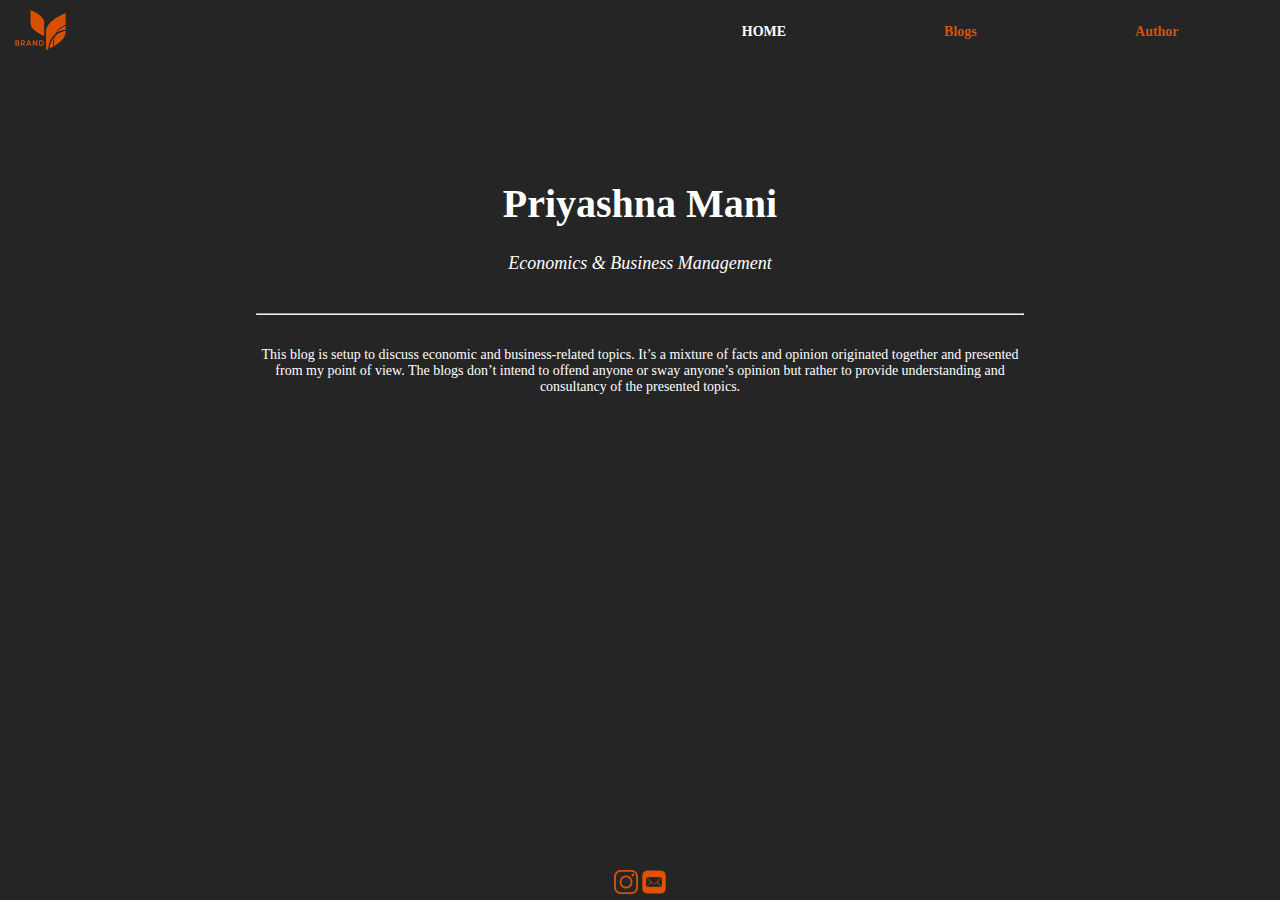
<file: index.html>
<!DOCTYPE html>
<html>
<head>
  <link rel="shortcut icon" href="images/icon.ico" />
  <meta charset="utf-8">
  <meta name="viewport" content="width=device-width">
  <meta name="description" content="Priyashna Mani | Economics and Business Management - Blog Site">
  <meta name="keywords" content="economics, business, management, blog,">
  <meta name="author" content="Troy McLaren">
  <title>Priyashna Mani | Home</title>
  <link rel="stylesheet" href="css/style.css">
</head>
<body>

  <header>
    <a href="index.html">
      <div id="logo">
        <img src="images/logo.png" alt="">
      </div>
    </a>

    <div class="spacer">

    </div>

    <a href="author.html">
      <div class="pages">
        <p>Author</p>
      </div>
    </a>

    <a href="blogs.html">
      <div class="pages">
        <p>Blogs</p>
      </div>
    </a>

    <a href="index.html">
      <div class="pages" id="home-page">
        <p>Home</p>
      </div>
    </a>
  </header>

  <div class="home">
    <div id="intro">
      <h1>Priyashna Mani</h1>
      <h2>Economics & Business Management</h2>
    </div>

    <div class="home-description">
      <br>
      <hr>
      <br>
      <p>
        This blog is setup to discuss economic and business-related topics. It’s a mixture of facts and opinion originated together and presented from my point of view. The blogs don’t intend to offend anyone or sway anyone’s opinion but rather to provide understanding and consultancy of the presented topics.
      </p>

    </div>
  </div>


    <footer>
      <a href="https://www.instagram.com/pri.mani.blog" target="_blank">
        <img src="images/instagram-icon.png" height="80%" alt="">
      </a>
      <a href="mailto:pri.mani.blog@gmail.com?subject=Priya Mali Blogs">
        <img src="images/email-icon.png" height="80%" alt="">
      </a>
    </footer>
</body>
</html>
</file>
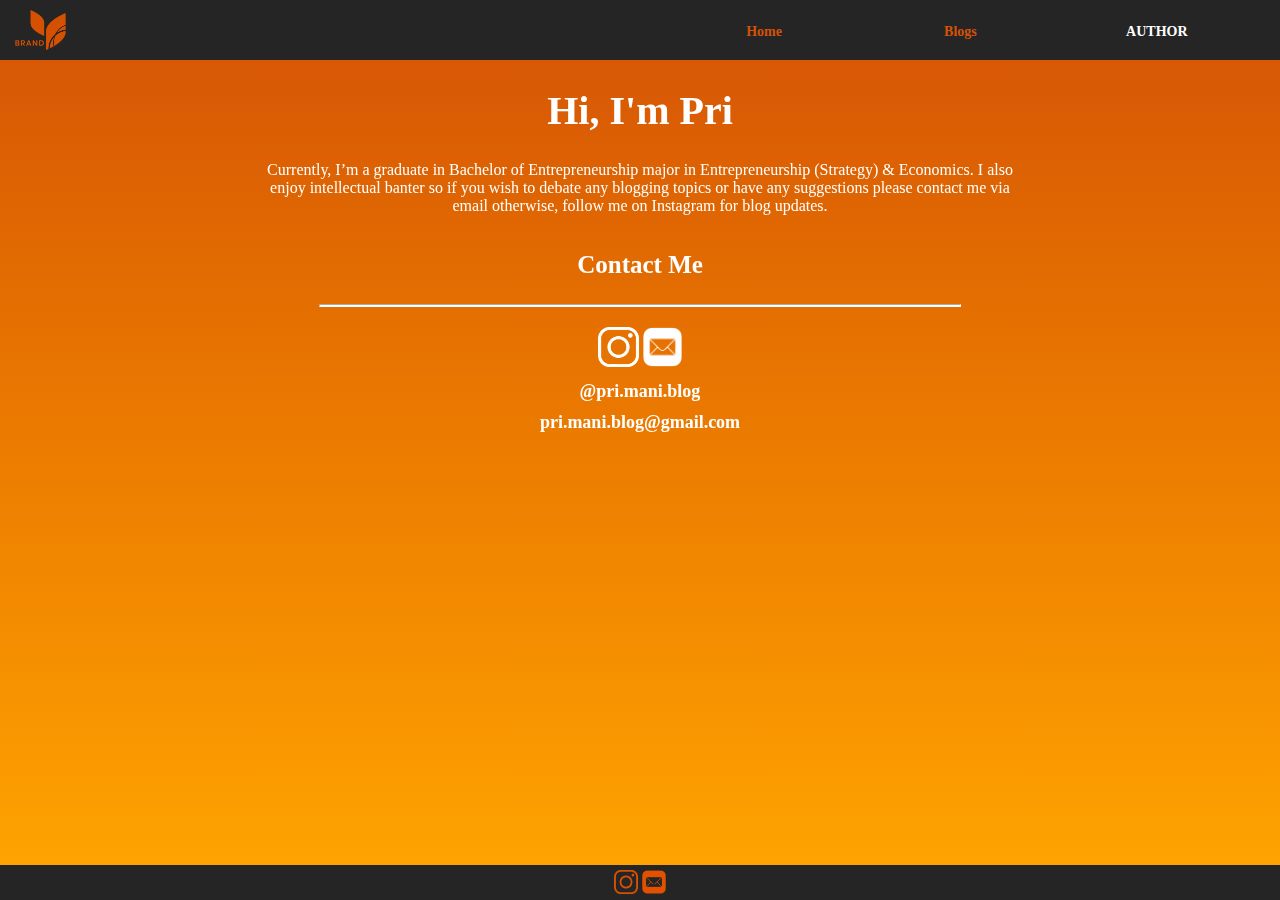
<file: author.html>
<!DOCTYPE html>
<html>
<head>
  <link rel="shortcut icon" href="images/icon.ico" />
  <meta charset="utf-8">
  <meta name="viewport" content="width=device-width">
  <meta name="description" content="Priyashna Mani | Economics and Business Management - Blog Site">
  <meta name="keywords" content="economics, business, management, blog,">
  <meta name="author" content="Troy McLaren">
  <title>Priyashna Mani | Author</title>
  <link rel="stylesheet" href="css/style.css">
</head>
<body>
  <header>
    <a href="index.html">
      <div id="logo">
        <img src="images/logo.png" alt="">
      </div>
    </a>

    <div class="spacer">

    </div>

    <a href="author.html">
      <div class="pages" id="author-page">
        <p>Author</p>
      </div>
    </a>

    <a href="blogs.html">
      <div class="pages">
        <p>Blogs</p>
      </div>
    </a>

    <a href="index.html">
      <div class="pages">
        <p>Home</p>
      </div>
    </a>
  </header>

  <div class="orange">

  </div>

  <div class="author-div">
    <div class="about">
      <h1>Hi, I'm Pri</h1>
      <p>
        Currently, I’m a graduate in Bachelor of Entrepreneurship major in Entrepreneurship (Strategy) & Economics. I also enjoy intellectual banter so if you wish to debate any blogging topics or have any suggestions please contact me via email otherwise, follow me on Instagram for blog updates.       </p>
      </div>

      <div class="contact">
        <h3>Contact Me</h3>
      </div>
    </div>

    <div class="author-hr">
      <hr>
    </div>

    <a href="mailto:pri.mani.blog@gmail.com?subject=Priya Mali Blogs">
      <div class="contact-info">
        <!-- <div class="contact-spacer"></div> -->
        <div class="image">
          <a href="https://www.instagram.com/pri.mani.blog" target="_blank">
            <img src="images/instagram-icon-white.png" height="40px" alt="">
          </a>
          <a href="mailto:pri.mani.blog@gmail.com?subject=Priya Mali Blogs">
            <img src="images/email-icon-white.png" height="40px" alt="">
          </a>
        </div>
      </div>

      <a href="https://www.instagram.com/pri.mani.blog" target="_blank">
        <div class="contact-name">
          <p>@pri.mani.blog</p>
        </div>
      </a>

      <a href="mailto:pri.mani.blog@gmail.com?subject=Priya Mali Blogs">
        <div class="contact-name">
          <p>pri.mani.blog@gmail.com</p>
        </div>
      </a>

      <div class="author-spacer">

      </div>

      <footer>
        <a href="https://www.instagram.com/pri.mani.blog" target="_blank">
          <img src="images/instagram-icon.png" height="80%" alt="">
        </a>
        <a href="mailto:pri.mani.blog@gmail.com?subject=Priya Mali Blogs">
          <img src="images/email-icon.png" height="80%" alt="">
        </a>
      </footer>

    </body>
    </html>
</file>
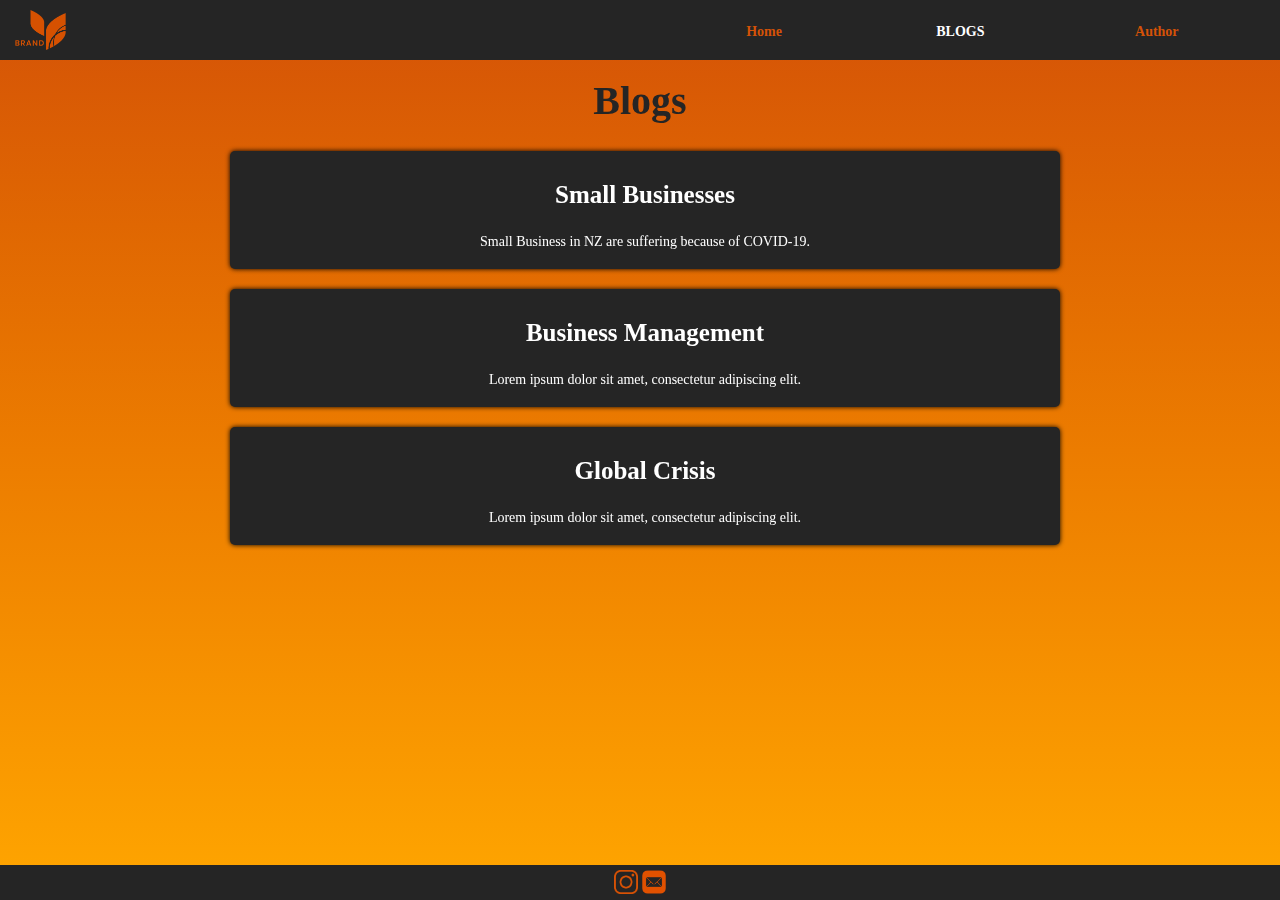
<file: blogs.html>
<!DOCTYPE html>
<html>
<head>
  <link rel="shortcut icon" href="images/icon.ico" />
  <meta charset="utf-8">
  <meta name="viewport" content="width=device-width">
  <meta name="description" content="Priyashna Mani | Economics and Business Management - Blog Site">
  <meta name="keywords" content="economics, business, management, blog,">
  <meta name="author" content="Troy McLaren">
  <title>Priyashna Mani | Blogs</title>
  <link rel="stylesheet" href="css/style.css">
</head>
<body>
  <header>
    <a href="index.html">
      <div id="logo">
        <img src="images/logo.png" alt="">
      </div>
    </a>

    <div class="spacer">

    </div>

    <a href="author.html">
      <div class="pages">
        <p>Author</p>
      </div>
    </a>

    <a href="blogs.html">
      <div class="pages" id="blogs-page">
        <p>Blogs</p>
      </div>
    </a>

    <a href="index.html">
      <div class="pages">
        <p>Home</p>
      </div>
    </a>
  </header>

  <div class="orange"></div>


  <div class="blogs-div" id="blogs">
    <div class="intro">
      <h1>Blogs</h1>
    </div>

    <a href="blogs/blog-1.html">
      <div id="blog-1" class="black">
        <h3>Small Businesses</h3>
        <p>
          Small Business in NZ are suffering because of COVID-19.
        </p>
      </div>
    </a>

    <a href="blogs/blog-2.html">
      <div id="blog-2" class="black">
        <h3>Business Management</h3>
        <p>
          Lorem ipsum dolor sit amet, consectetur adipiscing elit.
        </p>
      </div>
    </a>

    <a href="blogs/blog-3.html">
      <div id="blog-3" class="black">
        <h3>Global Crisis</h3>
        <p>
          Lorem ipsum dolor sit amet, consectetur adipiscing elit.
        </p>
      </div>
    </a>
  </div>


  <footer>
    <a href="https://www.instagram.com/pri.mani.blog" target="_blank">
      <img src="images/instagram-icon.png" height="80%" alt="">
    </a>
    <a href="mailto:pri.mani.blog@gmail.com?subject=Priya Mali Blogs">
      <img src="images/email-icon.png" height="80%" alt="">
    </a>
  </footer>

  </body>
  </html>
</file>
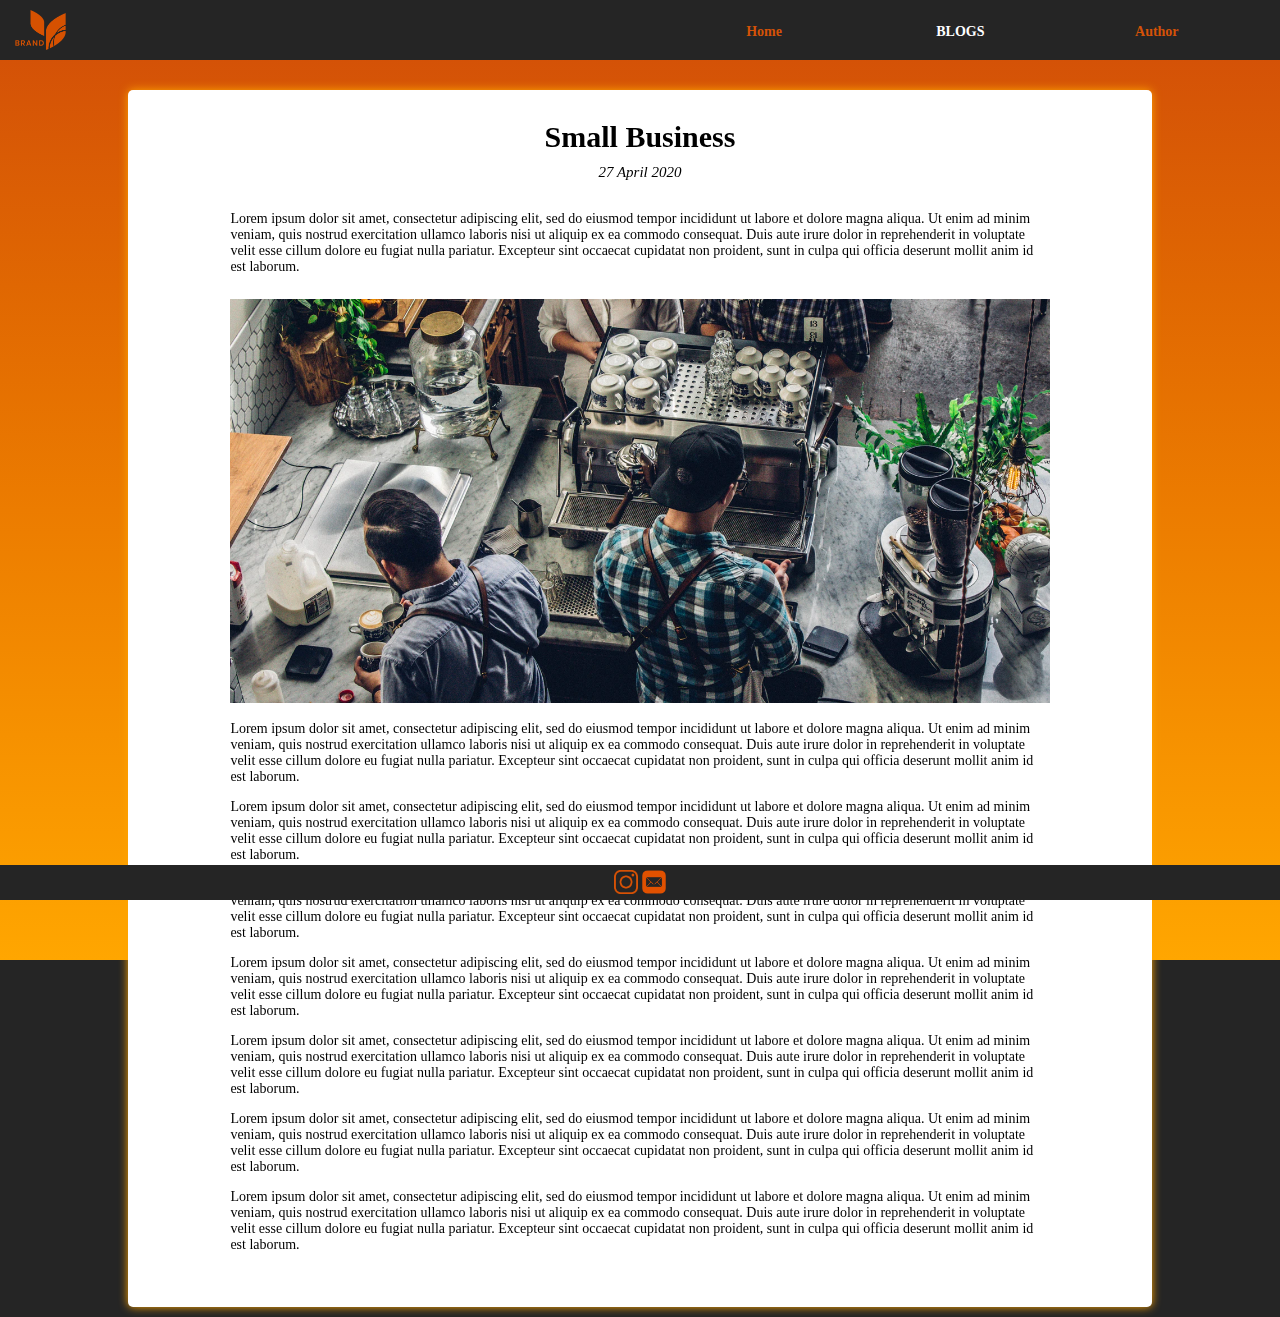
<file: blogs/blog-1.html>
<!DOCTYPE html>
<html>
<head>
  <link rel="shortcut icon" href="../images/icon.ico" />
  <meta charset="utf-8">
  <meta name="viewport" content="width=device-width">
  <meta name="description" content="Priyashna Mani | Economics and Business Management - Blog Site">
  <meta name="keywords" content="economics, business, management, blog,">
  <meta name="author" content="Troy McLaren">
  <title>Priyashna Mani | Small Business</title>
  <link rel="stylesheet" href="../css/style.css">
</head>
<body>
  <header>
    <a href="../index.html">
      <div id="logo">
        <img src="../images/logo.png" alt="">
      </div>
    </a>

    <div class="spacer">

    </div>

    <a href="../author.html">
      <div class="pages">
        <p>Author</p>
      </div>
    </a>

    <a href="../blogs.html">
      <div class="pages" id="blogs-page">
        <p>Blogs</p>
      </div>
    </a>

    <a href="../index.html">
      <div class="pages">
        <p>Home</p>
      </div>
    </a>
  </header>

  <div class="orange"></div>

  <div class="blog-entry-div">
    <div class="blog">
      <h1>Small Business</h1>
      <h2>27 April 2020</h2>
      <p>
        Lorem ipsum dolor sit amet, consectetur adipiscing elit, sed do eiusmod tempor incididunt ut labore et dolore magna aliqua. Ut enim ad minim veniam, quis nostrud exercitation ullamco laboris nisi ut aliquip ex ea commodo consequat. Duis aute irure dolor in reprehenderit in voluptate velit esse cillum dolore eu fugiat nulla pariatur. Excepteur sint occaecat cupidatat non proident, sunt in culpa qui officia deserunt mollit anim id est laborum.
      </p>
      <img src="../images/small-business.png" alt="">
      <p>
        Lorem ipsum dolor sit amet, consectetur adipiscing elit, sed do eiusmod tempor incididunt ut labore et dolore magna aliqua. Ut enim ad minim veniam, quis nostrud exercitation ullamco laboris nisi ut aliquip ex ea commodo consequat. Duis aute irure dolor in reprehenderit in voluptate velit esse cillum dolore eu fugiat nulla pariatur. Excepteur sint occaecat cupidatat non proident, sunt in culpa qui officia deserunt mollit anim id est laborum.
      </p>
      <p>
        Lorem ipsum dolor sit amet, consectetur adipiscing elit, sed do eiusmod tempor incididunt ut labore et dolore magna aliqua. Ut enim ad minim veniam, quis nostrud exercitation ullamco laboris nisi ut aliquip ex ea commodo consequat. Duis aute irure dolor in reprehenderit in voluptate velit esse cillum dolore eu fugiat nulla pariatur. Excepteur sint occaecat cupidatat non proident, sunt in culpa qui officia deserunt mollit anim id est laborum.
      </p>
      <p>
        Lorem ipsum dolor sit amet, consectetur adipiscing elit, sed do eiusmod tempor incididunt ut labore et dolore magna aliqua. Ut enim ad minim veniam, quis nostrud exercitation ullamco laboris nisi ut aliquip ex ea commodo consequat. Duis aute irure dolor in reprehenderit in voluptate velit esse cillum dolore eu fugiat nulla pariatur. Excepteur sint occaecat cupidatat non proident, sunt in culpa qui officia deserunt mollit anim id est laborum.
      </p>
      <p>
        Lorem ipsum dolor sit amet, consectetur adipiscing elit, sed do eiusmod tempor incididunt ut labore et dolore magna aliqua. Ut enim ad minim veniam, quis nostrud exercitation ullamco laboris nisi ut aliquip ex ea commodo consequat. Duis aute irure dolor in reprehenderit in voluptate velit esse cillum dolore eu fugiat nulla pariatur. Excepteur sint occaecat cupidatat non proident, sunt in culpa qui officia deserunt mollit anim id est laborum.
      </p>
      <p>
        Lorem ipsum dolor sit amet, consectetur adipiscing elit, sed do eiusmod tempor incididunt ut labore et dolore magna aliqua. Ut enim ad minim veniam, quis nostrud exercitation ullamco laboris nisi ut aliquip ex ea commodo consequat. Duis aute irure dolor in reprehenderit in voluptate velit esse cillum dolore eu fugiat nulla pariatur. Excepteur sint occaecat cupidatat non proident, sunt in culpa qui officia deserunt mollit anim id est laborum.
      </p>
      <p>
        Lorem ipsum dolor sit amet, consectetur adipiscing elit, sed do eiusmod tempor incididunt ut labore et dolore magna aliqua. Ut enim ad minim veniam, quis nostrud exercitation ullamco laboris nisi ut aliquip ex ea commodo consequat. Duis aute irure dolor in reprehenderit in voluptate velit esse cillum dolore eu fugiat nulla pariatur. Excepteur sint occaecat cupidatat non proident, sunt in culpa qui officia deserunt mollit anim id est laborum.
      </p>
      <p>
        Lorem ipsum dolor sit amet, consectetur adipiscing elit, sed do eiusmod tempor incididunt ut labore et dolore magna aliqua. Ut enim ad minim veniam, quis nostrud exercitation ullamco laboris nisi ut aliquip ex ea commodo consequat. Duis aute irure dolor in reprehenderit in voluptate velit esse cillum dolore eu fugiat nulla pariatur. Excepteur sint occaecat cupidatat non proident, sunt in culpa qui officia deserunt mollit anim id est laborum.
      </p>
    </div>
  </div>


  <footer>
    <a href="https://www.instagram.com/pri.mani.blog" target="_blank">
      <img src="../images/instagram-icon.png" height="80%" alt="">
    </a>
    <a href="mailto:pri.mani.blog@gmail.com?subject=Priya Mali Blogs">
      <img src="../images/email-icon.png" height="80%" alt="">
    </a>
  </footer>

</body>
</html>
</file>
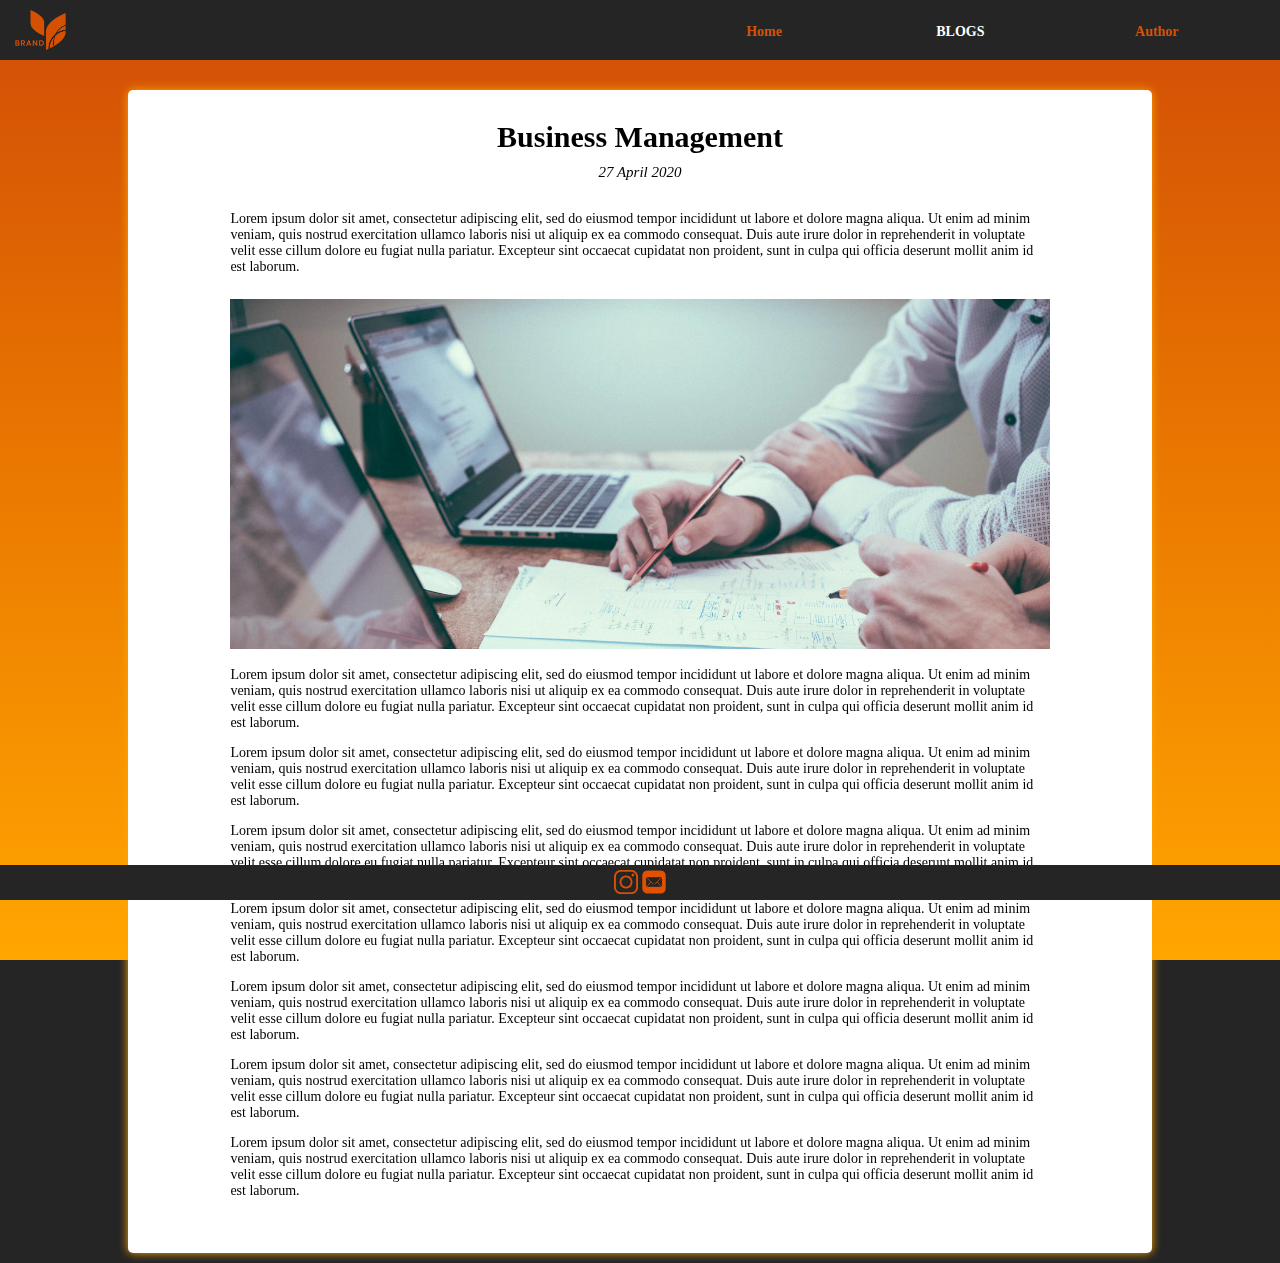
<file: blogs/blog-2.html>
<!DOCTYPE html>
<html>
<head>
  <link rel="shortcut icon" href="../images/icon.ico" />
  <meta charset="utf-8">
  <meta name="viewport" content="width=device-width">
  <meta name="description" content="Priyashna Mani | Economics and Business Management - Blog Site">
  <meta name="keywords" content="economics, business, management, blog,">
  <meta name="author" content="Troy McLaren">
  <title>Priyashna Mani | Business Management</title>
  <link rel="stylesheet" href="../css/style.css">
</head>
<body>
  <header>
    <a href="../index.html">
      <div id="logo">
        <img src="../images/logo.png" alt="">
      </div>
    </a>

    <div class="spacer">

    </div>

    <a href="../author.html">
      <div class="pages">
        <p>Author</p>
      </div>
    </a>

    <a href="../blogs.html">
      <div class="pages" id="blogs-page">
        <p>Blogs</p>
      </div>
    </a>

    <a href="../index.html">
      <div class="pages">
        <p>Home</p>
      </div>
    </a>
  </header>

  <div class="orange"></div>

  <div class="blog-entry-div">
    <div class="blog">
      <h1>Business Management</h1>
      <h2>27 April 2020</h2>
      <p>
        Lorem ipsum dolor sit amet, consectetur adipiscing elit, sed do eiusmod tempor incididunt ut labore et dolore magna aliqua. Ut enim ad minim veniam, quis nostrud exercitation ullamco laboris nisi ut aliquip ex ea commodo consequat. Duis aute irure dolor in reprehenderit in voluptate velit esse cillum dolore eu fugiat nulla pariatur. Excepteur sint occaecat cupidatat non proident, sunt in culpa qui officia deserunt mollit anim id est laborum.
      </p>
      <img src="../images/business-management.png" alt="">
      <p>
        Lorem ipsum dolor sit amet, consectetur adipiscing elit, sed do eiusmod tempor incididunt ut labore et dolore magna aliqua. Ut enim ad minim veniam, quis nostrud exercitation ullamco laboris nisi ut aliquip ex ea commodo consequat. Duis aute irure dolor in reprehenderit in voluptate velit esse cillum dolore eu fugiat nulla pariatur. Excepteur sint occaecat cupidatat non proident, sunt in culpa qui officia deserunt mollit anim id est laborum.
      </p>
      <p>
        Lorem ipsum dolor sit amet, consectetur adipiscing elit, sed do eiusmod tempor incididunt ut labore et dolore magna aliqua. Ut enim ad minim veniam, quis nostrud exercitation ullamco laboris nisi ut aliquip ex ea commodo consequat. Duis aute irure dolor in reprehenderit in voluptate velit esse cillum dolore eu fugiat nulla pariatur. Excepteur sint occaecat cupidatat non proident, sunt in culpa qui officia deserunt mollit anim id est laborum.
      </p>
      <p>
        Lorem ipsum dolor sit amet, consectetur adipiscing elit, sed do eiusmod tempor incididunt ut labore et dolore magna aliqua. Ut enim ad minim veniam, quis nostrud exercitation ullamco laboris nisi ut aliquip ex ea commodo consequat. Duis aute irure dolor in reprehenderit in voluptate velit esse cillum dolore eu fugiat nulla pariatur. Excepteur sint occaecat cupidatat non proident, sunt in culpa qui officia deserunt mollit anim id est laborum.
      </p>
      <p>
        Lorem ipsum dolor sit amet, consectetur adipiscing elit, sed do eiusmod tempor incididunt ut labore et dolore magna aliqua. Ut enim ad minim veniam, quis nostrud exercitation ullamco laboris nisi ut aliquip ex ea commodo consequat. Duis aute irure dolor in reprehenderit in voluptate velit esse cillum dolore eu fugiat nulla pariatur. Excepteur sint occaecat cupidatat non proident, sunt in culpa qui officia deserunt mollit anim id est laborum.
      </p>
      <p>
        Lorem ipsum dolor sit amet, consectetur adipiscing elit, sed do eiusmod tempor incididunt ut labore et dolore magna aliqua. Ut enim ad minim veniam, quis nostrud exercitation ullamco laboris nisi ut aliquip ex ea commodo consequat. Duis aute irure dolor in reprehenderit in voluptate velit esse cillum dolore eu fugiat nulla pariatur. Excepteur sint occaecat cupidatat non proident, sunt in culpa qui officia deserunt mollit anim id est laborum.
      </p>
      <p>
        Lorem ipsum dolor sit amet, consectetur adipiscing elit, sed do eiusmod tempor incididunt ut labore et dolore magna aliqua. Ut enim ad minim veniam, quis nostrud exercitation ullamco laboris nisi ut aliquip ex ea commodo consequat. Duis aute irure dolor in reprehenderit in voluptate velit esse cillum dolore eu fugiat nulla pariatur. Excepteur sint occaecat cupidatat non proident, sunt in culpa qui officia deserunt mollit anim id est laborum.
      </p>
      <p>
        Lorem ipsum dolor sit amet, consectetur adipiscing elit, sed do eiusmod tempor incididunt ut labore et dolore magna aliqua. Ut enim ad minim veniam, quis nostrud exercitation ullamco laboris nisi ut aliquip ex ea commodo consequat. Duis aute irure dolor in reprehenderit in voluptate velit esse cillum dolore eu fugiat nulla pariatur. Excepteur sint occaecat cupidatat non proident, sunt in culpa qui officia deserunt mollit anim id est laborum.
      </p>
    </div>
  </div>


  <footer>
    <a href="https://www.instagram.com/pri.mani.blog" target="_blank">
      <img src="../images/instagram-icon.png" height="80%" alt="">
    </a>
    <a href="mailto:pri.mani.blog@gmail.com?subject=Priya Mali Blogs">
      <img src="../images/email-icon.png" height="80%" alt="">
    </a>
  </footer>

</body>
</html>
</file>
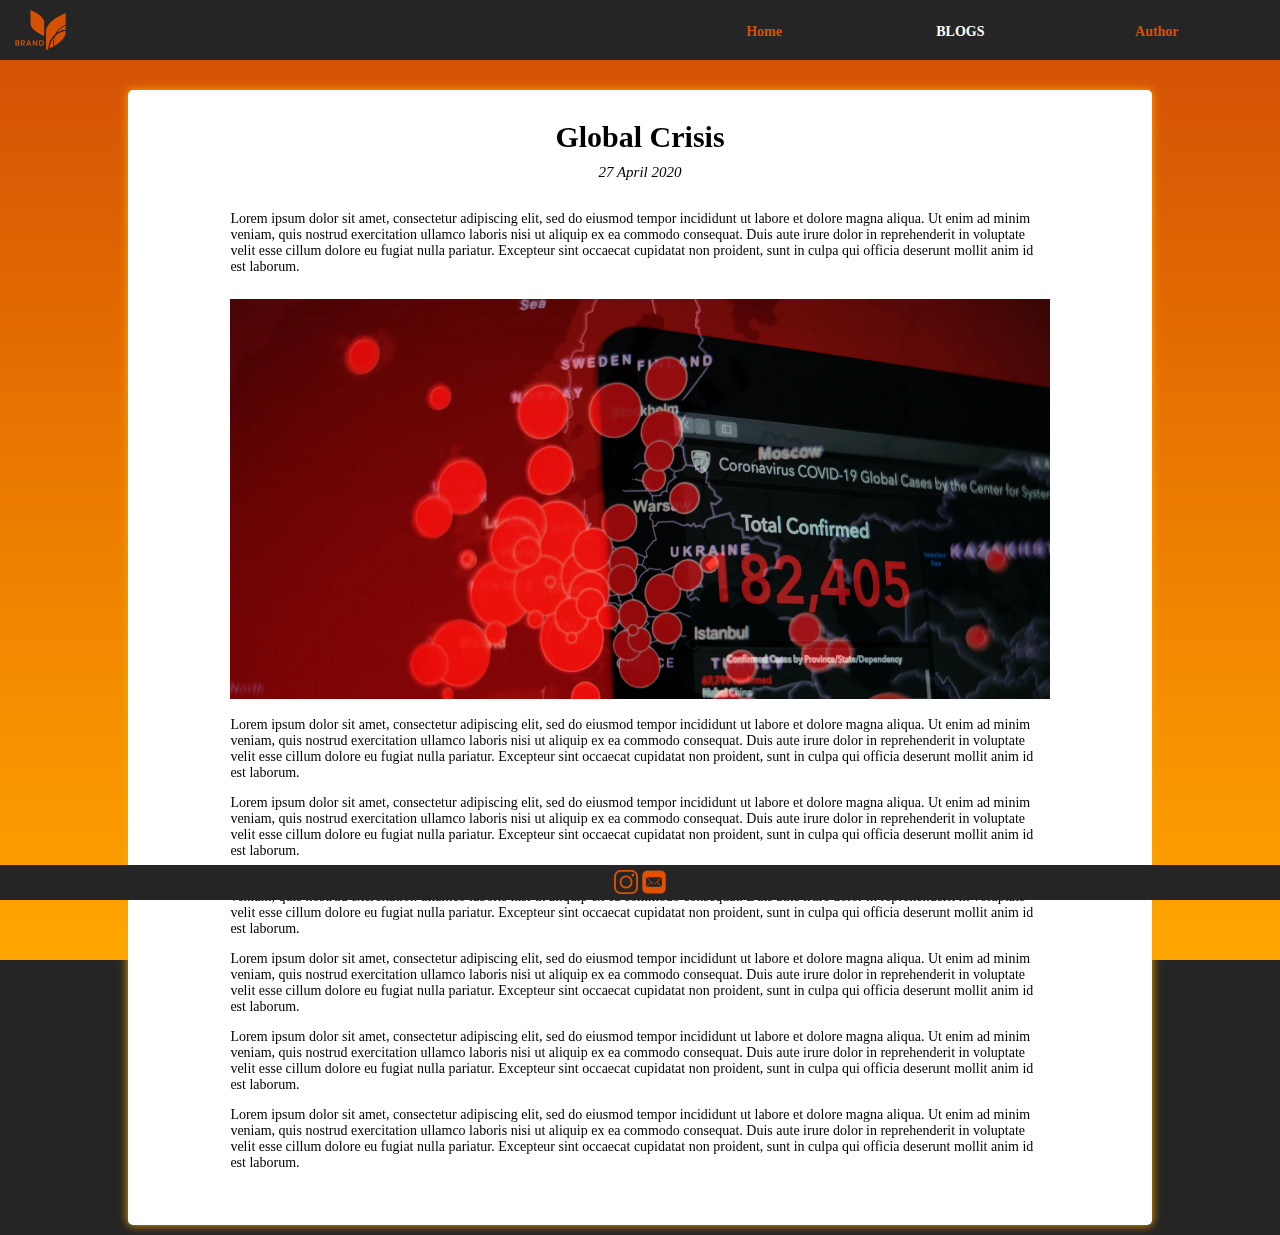
<file: blogs/blog-3.html>
<!DOCTYPE html>
<html>
<head>
  <link rel="shortcut icon" href="../images/icon.ico" />
  <meta charset="utf-8">
  <meta name="viewport" content="width=device-width">
  <meta name="description" content="Priyashna Mani | Economics and Business Management - Blog Site">
  <meta name="keywords" content="economics, business, management, blog,">
  <meta name="author" content="Troy McLaren">
  <title>Priyashna Mani | Global Crisis</title>
  <link rel="stylesheet" href="../css/style.css">
</head>
<body>
  <header>
    <a href="../index.html">
      <div id="logo">
        <img src="../images/logo.png" alt="">
      </div>
    </a>

    <div class="spacer">

    </div>

    <a href="../author.html">
      <div class="pages">
        <p>Author</p>
      </div>
    </a>

    <a href="../blogs.html">
      <div class="pages" id="blogs-page">
        <p>Blogs</p>
      </div>
    </a>

    <a href="../index.html">
      <div class="pages">
        <p>Home</p>
      </div>
    </a>
  </header>

  <div class="orange"></div>

  <div class="blog-entry-div">
    <div class="blog">
      <h1>Global Crisis</h1>
      <h2>27 April 2020</h2>
      <p>
        Lorem ipsum dolor sit amet, consectetur adipiscing elit, sed do eiusmod tempor incididunt ut labore et dolore magna aliqua. Ut enim ad minim veniam, quis nostrud exercitation ullamco laboris nisi ut aliquip ex ea commodo consequat. Duis aute irure dolor in reprehenderit in voluptate velit esse cillum dolore eu fugiat nulla pariatur. Excepteur sint occaecat cupidatat non proident, sunt in culpa qui officia deserunt mollit anim id est laborum.
      </p>
      <img src="../images/crisis.png" alt="">

      <p>
        Lorem ipsum dolor sit amet, consectetur adipiscing elit, sed do eiusmod tempor incididunt ut labore et dolore magna aliqua. Ut enim ad minim veniam, quis nostrud exercitation ullamco laboris nisi ut aliquip ex ea commodo consequat. Duis aute irure dolor in reprehenderit in voluptate velit esse cillum dolore eu fugiat nulla pariatur. Excepteur sint occaecat cupidatat non proident, sunt in culpa qui officia deserunt mollit anim id est laborum.
      </p>
      <p>
        Lorem ipsum dolor sit amet, consectetur adipiscing elit, sed do eiusmod tempor incididunt ut labore et dolore magna aliqua. Ut enim ad minim veniam, quis nostrud exercitation ullamco laboris nisi ut aliquip ex ea commodo consequat. Duis aute irure dolor in reprehenderit in voluptate velit esse cillum dolore eu fugiat nulla pariatur. Excepteur sint occaecat cupidatat non proident, sunt in culpa qui officia deserunt mollit anim id est laborum.
      </p>
      <p>
        Lorem ipsum dolor sit amet, consectetur adipiscing elit, sed do eiusmod tempor incididunt ut labore et dolore magna aliqua. Ut enim ad minim veniam, quis nostrud exercitation ullamco laboris nisi ut aliquip ex ea commodo consequat. Duis aute irure dolor in reprehenderit in voluptate velit esse cillum dolore eu fugiat nulla pariatur. Excepteur sint occaecat cupidatat non proident, sunt in culpa qui officia deserunt mollit anim id est laborum.
      </p>
      <p>
        Lorem ipsum dolor sit amet, consectetur adipiscing elit, sed do eiusmod tempor incididunt ut labore et dolore magna aliqua. Ut enim ad minim veniam, quis nostrud exercitation ullamco laboris nisi ut aliquip ex ea commodo consequat. Duis aute irure dolor in reprehenderit in voluptate velit esse cillum dolore eu fugiat nulla pariatur. Excepteur sint occaecat cupidatat non proident, sunt in culpa qui officia deserunt mollit anim id est laborum.
      </p>
      <p>
        Lorem ipsum dolor sit amet, consectetur adipiscing elit, sed do eiusmod tempor incididunt ut labore et dolore magna aliqua. Ut enim ad minim veniam, quis nostrud exercitation ullamco laboris nisi ut aliquip ex ea commodo consequat. Duis aute irure dolor in reprehenderit in voluptate velit esse cillum dolore eu fugiat nulla pariatur. Excepteur sint occaecat cupidatat non proident, sunt in culpa qui officia deserunt mollit anim id est laborum.
      </p>
      <p>
        Lorem ipsum dolor sit amet, consectetur adipiscing elit, sed do eiusmod tempor incididunt ut labore et dolore magna aliqua. Ut enim ad minim veniam, quis nostrud exercitation ullamco laboris nisi ut aliquip ex ea commodo consequat. Duis aute irure dolor in reprehenderit in voluptate velit esse cillum dolore eu fugiat nulla pariatur. Excepteur sint occaecat cupidatat non proident, sunt in culpa qui officia deserunt mollit anim id est laborum.
      </p>
    </div>
  </div>


  <footer>
    <a href="https://www.instagram.com/pri.mani.blog" target="_blank">
      <img src="../images/instagram-icon.png" height="80%" alt="">
    </a>
    <a href="mailto:pri.mani.blog@gmail.com?subject=Priya Mali Blogs">
      <img src="../images/email-icon.png" height="80%" alt="">
    </a>
  </footer>
</body>
</html>
</file>
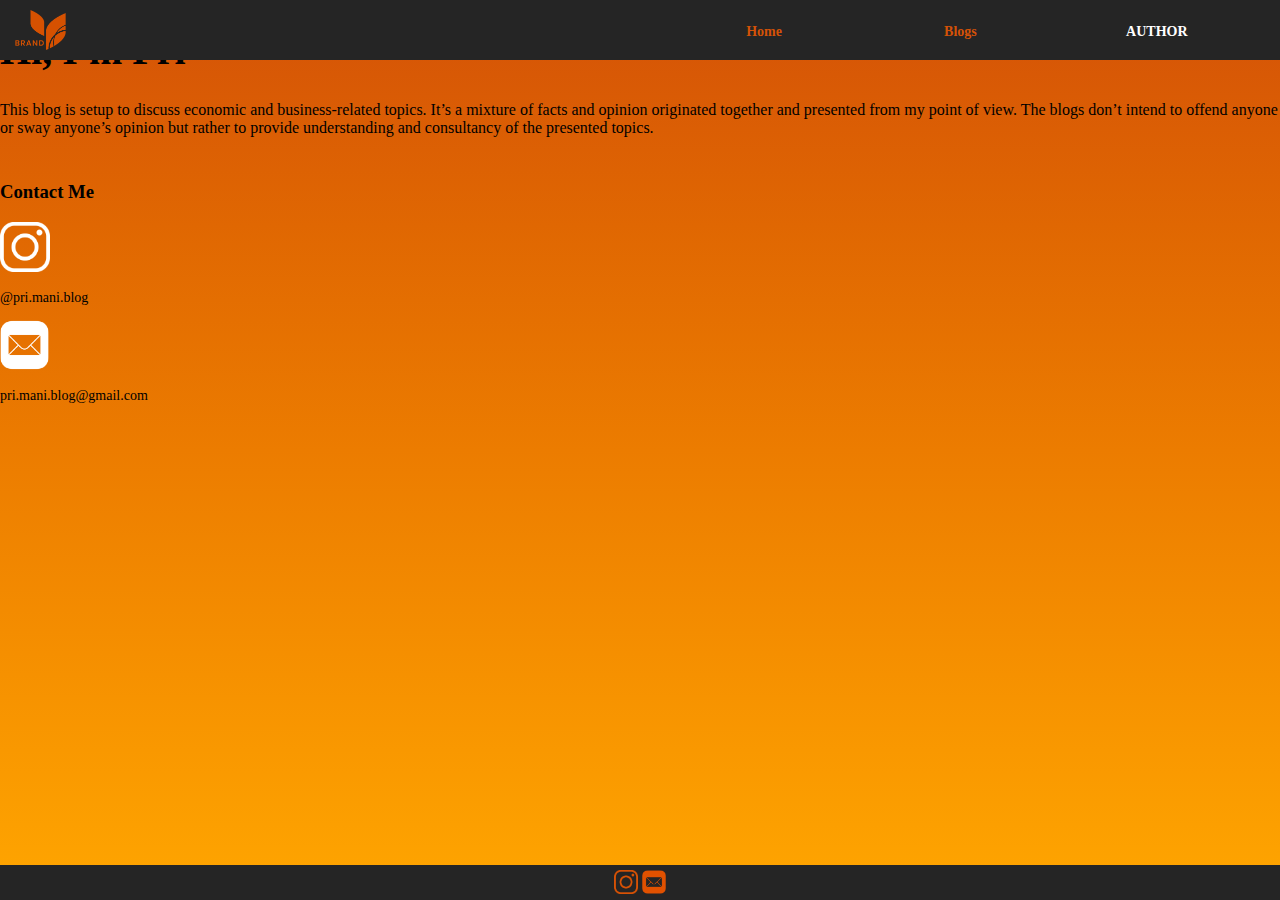
<file: root/author.html>
<!DOCTYPE html>
<html>
<head>
  <link rel="shortcut icon" href="../images/icon.ico" />
  <meta charset="utf-8">
  <meta name="viewport" content="width=device-width">
  <meta name="description" content="Priyasha Mani | Economics and Business Management - Blog Site">
  <meta name="keywords" content="economics, business, management, blog,">
  <meta name="author" content="Troy McLaren">
  <title>Priyasha Mani | Author</title>
  <link rel="stylesheet" href="../css/style.css">
</head>
<body>
  <header>
    <a href="../root/home.html">
      <div id="logo">
        <img src="../images/logo.png" alt="">
      </div>
    </a>

    <div class="spacer">

    </div>

    <a href="../root/author.html">
      <div class="pages" id="author-page">
        <p>Author</p>
      </div>
    </a>

    <a href="../root/blogs.html">
      <div class="pages">
        <p>Blogs</p>
      </div>
    </a>

    <a href="../root/home.html">
      <div class="pages">
        <p>Home</p>
      </div>
    </a>
  </header>

  <div class="orange">
    <div class="about">
      <h1>Hi, I'm Pri</h1>
      <p>
        This blog is setup to discuss economic and business-related topics. It’s a mixture of facts and opinion originated together and presented from my point of view. The blogs don’t intend to offend anyone or sway anyone’s opinion but rather to provide understanding and consultancy of the presented topics.
      </p>
    </div>

    <div class="contact">
      <h3>Contact Me</h3>

      <div class="insta">
        <div class="contacts">
          <img src="../images/instagram-icon-white.png" height="50px" alt="">
        </div>
        <div class="contacts">
          <p>@pri.mani.blog</p>
        </div>
      </div>

      <div class="email">
        <div class="contacts">
          <img src="../images/email-icon-white.png" height="50px" alt="">
        </div>
        <div class="contacts">
          <p>pri.mani.blog@gmail.com</p>
        </div>
      </div>


    </div>

    <footer>
      <img src="../images/instagram-icon.png" height="80%" alt="">
      <img src="../images/email-icon.png" height="80%" alt="">
    </footer>

  </body>
  </html>
</file>
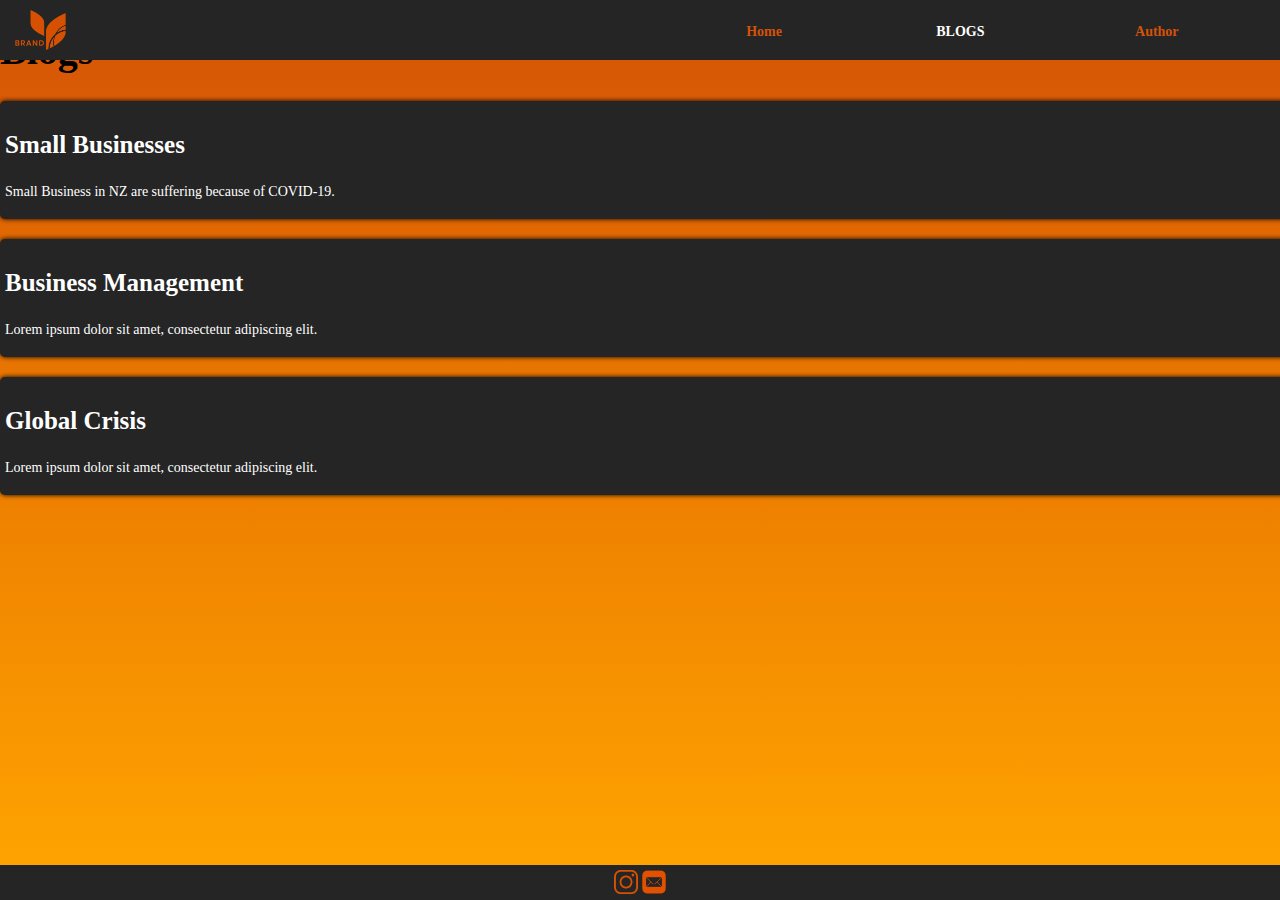
<file: root/blogs.html>
<!DOCTYPE html>
<html>
<head>
  <link rel="shortcut icon" href="../images/icon.ico" />
  <meta charset="utf-8">
  <meta name="viewport" content="width=device-width">
  <meta name="description" content="Priyasha Mani | Economics and Business Management - Blog Site">
  <meta name="keywords" content="economics, business, management, blog,">
  <meta name="author" content="Troy McLaren">
  <title>Priyasha Mani | Blogs</title>
  <link rel="stylesheet" href="../css/style.css">
</head>
<body>
  <header>
    <a href="../root/home.html">
      <div id="logo">
        <img src="../images/logo.png" alt="">
      </div>
    </a>

    <div class="spacer">

    </div>

    <a href="../root/author.html">
      <div class="pages">
        <p>Author</p>
      </div>
    </a>

    <a href="../root/blogs.html">
      <div class="pages" id="blogs-page">
        <p>Blogs</p>
      </div>
    </a>

    <a href="../root/home.html">
      <div class="pages">
        <p>Home</p>
      </div>
    </a>
  </header>

  <div class="orange" id="blogs">
    <div class="intro">
      <h1>Blogs</h1>
    </div>

    <a href="../blogs/blog-1.html">
      <div id="blog-1" class="black">
        <h3>Small Businesses</h3>
        <p>
          Small Business in NZ are suffering because of COVID-19.
        </p>
      </div>
    <!-- </a> -->

    <a href="../blogs/blog-2.html">
      <div id="blog-2" class="black">
        <h3>Business Management</h3>
        <p>
          Lorem ipsum dolor sit amet, consectetur adipiscing elit.
        </p>
      </div>
    </a>

    <a href="../blogs/blog-3.html">
      <div id="blog-3" class="black">
        <h3>Global Crisis</h3>
        <p>
          Lorem ipsum dolor sit amet, consectetur adipiscing elit.
        </p>
      </div>
    </a>
  </div>


    <footer>
      <img src="../images/instagram-icon.png" height="80%" alt="">
      <img src="../images/email-icon.png" height="80%" alt="">
    </footer>

  </body>
  </html>
</file>
<file: css/style.css>
html, body {
  /* height: 100%;
  width: 100%; */
  background: #252525;
  /* background-image: url("../images/bkg.png"); */
}

/* body {
height: 100%;
margin: 0;
background-repeat: no-repeat;
background-attachment: fixed;
} */

body {
  /* background-image: url("../images/bkg.png"); */
  /* background-size: auto 100%; */
  /* background-image: linear-gradient(to bottom, #e07e00, #e37300, #e66703, #e95a0a, #eb4b12); */
  background-repeat: no-repeat;
  background-attachment: fixed;
  font-family: verdana;
  margin: 0 0 0 0;
}

header {
  /* background: yellow; */
  background-color: #252525;
  position: fixed;
  top: 0;
  width: 100%;
  padding-top: 10px;
  height: 50px;
  z-index: 5;
}

header img{
  padding-left: 15px;
}

a {
  text-decoration: none;
}

a:visited {
  text-decoration: none;
}


h1 {
  font-weight: bold;
  font-size: 40px;
}

.home h2 {
  font-weight: lighter;
  font-size: 18px;
  font-style: italic;
  line-height: 18px;
}

.author-div h3 {
  margin-top: 10px;
  font-size: 25px;
}

hr {
  position: relative;
  padding-bottom: 0;
  margin-bottom: 0;
  z-index: 2;
}

p {
  font-size: 14px;
}

#author-page {
  text-transform: uppercase;
  color: white;
  /* border-bottom: 2px solid #d45207; */
}

#home-page {
  text-transform: uppercase;
  color: white;
  /* border-bottom: 2px solid #d45207; */
}

#blogs-page {
  text-transform: uppercase;
  color: white;
  /* border-bottom: 2px solid #d45207; */
}


.pages {
  /* background: white; */
  width: 13%;
  height: 40px;
  float: right;
  text-align: center;
  color: #d45207;
  font-weight: bold;
  font-size: 17px;
  margin-right: 30px;
  padding-top: 0;
}

.spacer {
  float: right;
  width: 10px;
  height: 100%;
}

.pages:hover {
  color: white;
  border-bottom: 2px solid #d45207;
}

#logo {
  padding-top: 0px;
  height: 80%;
  float: left;
}

#logo img {
  height: 100%;
}

.home {
  color: white;
  padding: 12% 20% 0 20%;
  margin-top: 0;
  text-align: center;
}


.orange {
  /* text-align: center; */
  /* float: left; */
  position: fixed;
  z-index: 1;
  background-image: linear-gradient(to bottom, #d45207, #e06702, #ec7c00, #f69100, #ffa600);
  height: 100%;
  width: 100%;
  /* color: white;
  padding: 30px 20% 30px 20%;
  margin-top: 60px;
  right: 0; */
}

.blogs-div {
  text-align: center;
  position: relative;
  color: #252525;
  padding: 50px 18% 0 18%;
  margin-bottom: 50px;
  /* right: 0; */
  z-index: 2;
}

.author-div {
  text-align: center;
  position: relative;
  color: white;
  padding: 60px 20% 0 20%;
  margin-bottom: 0;
  /* right: 0; */
  z-index: 2;
}

.contact{
  padding-top: 10px;
  padding-bottom: 0;
}

.author-hr hr{
  width: 50%;
  height: 1px;
  border-color: white;
  color: white;
  background-color: white;
  margin-bottom: 20px;
}

.contact-info {
  text-align: center;
  position: relative;
  margin-bottom: 10px;
  color: white;
  /* background: black; */
  z-index: 2;
}

.author-spacer {
width: 100%;
height: 50px;
/* background: green; */
}

.image {
  /* float: left; */
}

.contact-name {
  position: relative;
  text-align: center;
  height: 100%;
  z-index: 2;
  /* background-color: yellow; */
}

.contact-name p{
  /* background: yellow; */
  margin-top: 10px;
  font-size: 18px;
  font-weight: bold;
  color: white;
  margin: 10px 0 0 0;
}

.about p{
  font-size: 16px;
}


.black {
  background: #252525;
  color: white;
  padding: 5px 5px 5px 5px;
  width: 100%;
  margin-top: 20px;
  border-radius: 5px;
  text-decoration: none;
  box-shadow: 0 0 5px black;
}

.black h3 {
  /* background: green; */
  font-size: 25px;
}

.blogs-div a {
  text-decoration: none;
  /* width: 100%; */
}

.blogs-div a:visited {
  text-decoration: none;
  /* background: white; */
}

.black:hover {
  background: #d45207;
  box-shadow: 0 0 10px #252525;
}

.blog {
  background: white;
  color: black;
  padding: 0 10% 40px 10%;
  box-shadow: 0 0 10px orange;
  border-radius: 5px;
}

.blog h1 {
  font-size: 30px;
  padding-top: 30px;
  text-align: center;
  margin-bottom: 0;
}

.blog h2 {
  margin-top: 10px;
  margin-bottom: 30px;
  text-align: center;
  font-weight: lighter;
  font-style: italic;
  font-size: 15px;
}

.blog img {
  margin-top: 10px;
  width: 100%;
}

.blog-entry-div {
  /* float: left; */
  /* text-align: center; */
  position: relative;
  /* margin-bottom: 0; */
  z-index: 2;
  height: 100%;
  color: white;
  margin-top: 60px;
  padding: 10px 10% 10px 10%;
  /* right: 0; */
}

footer {
  background: #252525;
  position: fixed;
  bottom: 0;
  width: 100%;
  text-align: center;
  left: 0;
  height: 30px;
  padding-bottom: 5px;
  z-index: 5;
}

footer img{
  padding-top: 5px;
}
</file>
